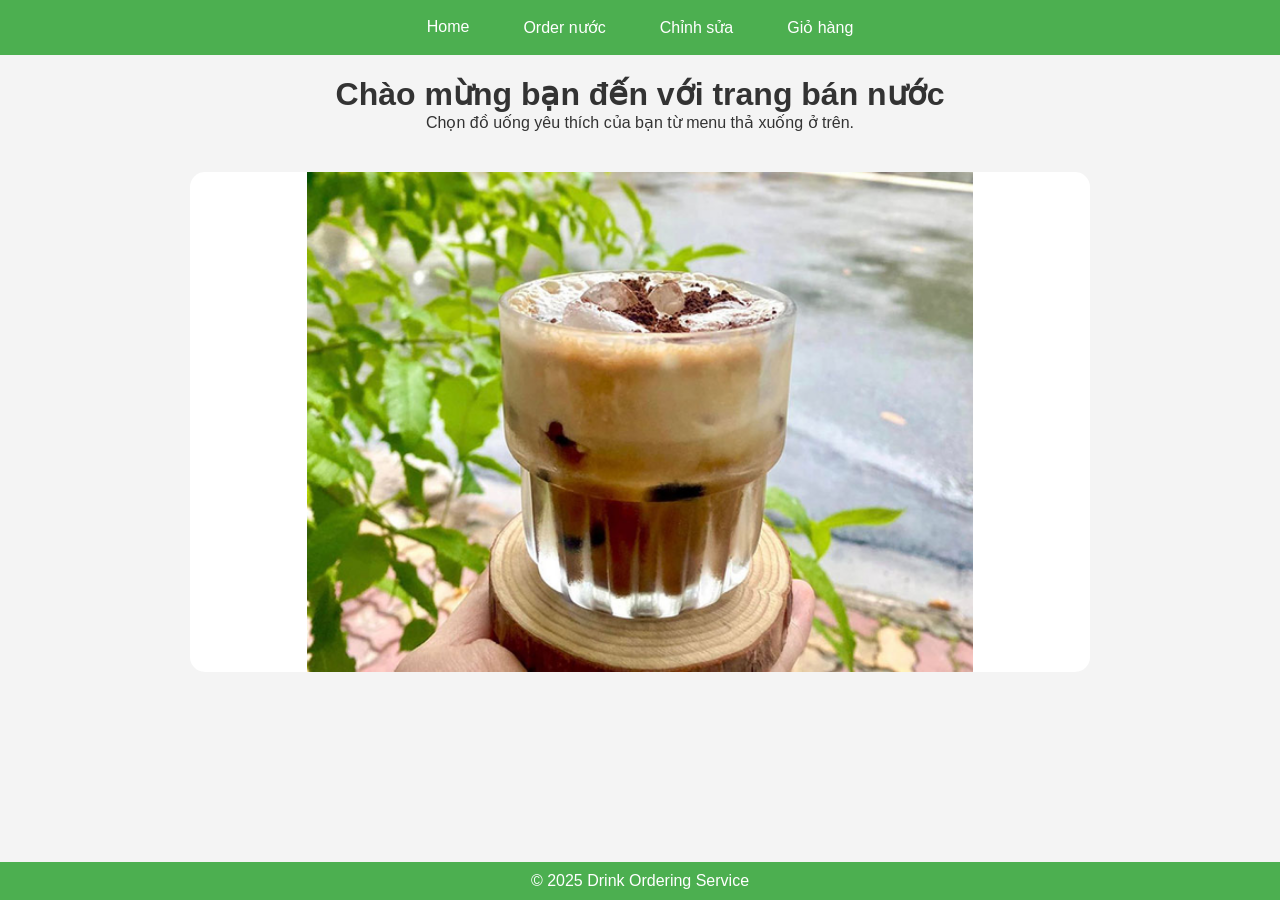
<file: index.html>
<!DOCTYPE html>
<html lang="en">
<head>
    <meta charset="UTF-8">
    <meta name="viewport" content="width=device-width, initial-scale=1.0">
    <title>Order nước</title>
    <link rel="stylesheet" href="style.css">
</head>
<body>
    <div class="app">
        <header>
            <nav>
                <ul>
                    <li><a href="index.html">Home</a></li>
                    <div class="drowdown">
                        <li class="dropbtn"><a href="#">Order nước</a></li>
                        <div class="dropdown-content">
                            <a href="./TraSua/TraSua.php">Trà sữa</a>
                            <a href="./SinhTo/SinhTo.php">Sinh tố</a>
                            <a href="./Coffee/Coffee.php">Coffee</a>
                        </div>
                    </div>
                    <div class="drowdown">
                        <li class="dropbtn"><a href="#">Chỉnh sửa</a></li>
                        <div class="dropdown-content">
                            <a href="./Them/ThemSP.php">Thêm sản phẩm</a>
                            <a href="./Xoa/XoaSP.php">Xóa sản phẩm</a>
                            <a href="./Sua/Sua.php">Cập nhật sản phẩm</a>
                        </div>
                    </div>
                    <li><a href="Cart.php">Giỏ hàng</a></li>
                </ul>
            </nav>
        </header>
        <main>
            <h1>Chào mừng bạn đến với trang bán nước</h1>
            <p>Chọn đồ uống yêu thích của bạn từ menu thả xuống ở trên.</p>
            <div class="slideshow-container">

    <div class="slide fade">
        <img src="./img/caphemuoi.png">
    </div>

    <div class="slide fade">
        <img src="./img/hongtratrasua.jpg">
    </div>

    <div class="slide fade">
        <img src="./img/SinhToKiwi.jpeg">
    </div>

</div>
<script>
let slideIndex = 0;
showSlides();

function showSlides() {
    let slides = document.getElementsByClassName("slide");

    for (let i = 0; i < slides.length; i++) {
        slides[i].style.display = "none";
    }

    slideIndex++;

    if (slideIndex > slides.length) {
        slideIndex = 1;
    }

    slides[slideIndex - 1].style.display = "block";

    setTimeout(showSlides, 3000); // đổi ảnh sau 3 giây
}
</script>

        </main>
        <footer>
            <p>&copy; 2025 Drink Ordering Service</p>
        </footer>
    </div>
</body>
</html>
</file>
<file: style.css>
*{
    padding: 0;
    margin: 0;
    box-sizing: border-box;
    font-family: Arial, sans-serif;
}
body {
    background-color: #f4f4f4;
    color: #333;
}
header {
    background-color: #4CAF50;
    color: white;
    padding: 10px 0;
    text-align: center;
}
nav ul {
    list-style: none;
    display: flex;
    justify-content: center;
}
nav ul li {
    margin: 0 15px;
    position: relative;
}
nav ul li a {
    color: white;
    text-decoration: none;
    padding: 8px 12px;
    display: block;
}
nav ul li a:hover {
    background-color: #45a049;
    border-radius: 4px;
}
.dropdown-content {
    display: none;
    position: absolute;
    background-color: #f9f9f9;
    min-width: 160px;
    box-shadow: 0px 8px 16px 0px rgba(0,0,0,0.2);
    z-index: 1;
}
.dropdown-content a {
    color: black;
    padding: 12px 16px;
    text-decoration: none;
    display: block;
}
.dropdown-content a:hover {
    background-color: #f1f1f1;
}
.drowdown:hover .dropdown-content {
    display: block;
}
main {
    padding: 20px;
    text-align: center;
}
/* ===== FIX CỨNG SLIDESHOW KHÔNG MÉO ẢNH ===== */

/* ===== FIX TRIỆT ĐỂ CHE ẢNH SLIDESHOW ===== */

.slideshow-container {
    width: 900px !important;
    min-height: 500px !important;   /* ✅ ĐỔI height → min-height */
    height: auto !important;        /* ✅ KHÔNG ÉP CỨNG NỮA */
    margin: 40px auto;
    position: relative;
    overflow: visible !important;  /* ✅ KHÔNG CẮT */
    border-radius: 15px;
    background: white;
}

.slideshow-container .slide {
    width: 100% !important;
    height: auto !important;        /* ✅ CHO PHÉP TỰ DÃN */
    display: none;
    text-align: center;
}

.slideshow-container .slide img {
    width: 100% !important;
    height: auto !important;        /* ✅ QUAN TRỌNG */
    max-height: 500px;              /* ✅ CHỐNG ẢNH QUÁ TO */
    object-fit: contain !important;
    display: block;
    margin: auto;
}


.fade {
    animation: fade 1.2s;
}

@keyframes fade {
    from {opacity: 0.4}
    to {opacity: 1}
}

footer {
    background-color: #4CAF50;
    color: white;
    text-align: center;
    padding: 10px 0;
    position: fixed;
    width: 100%;
    bottom: 0;
}
</file>
